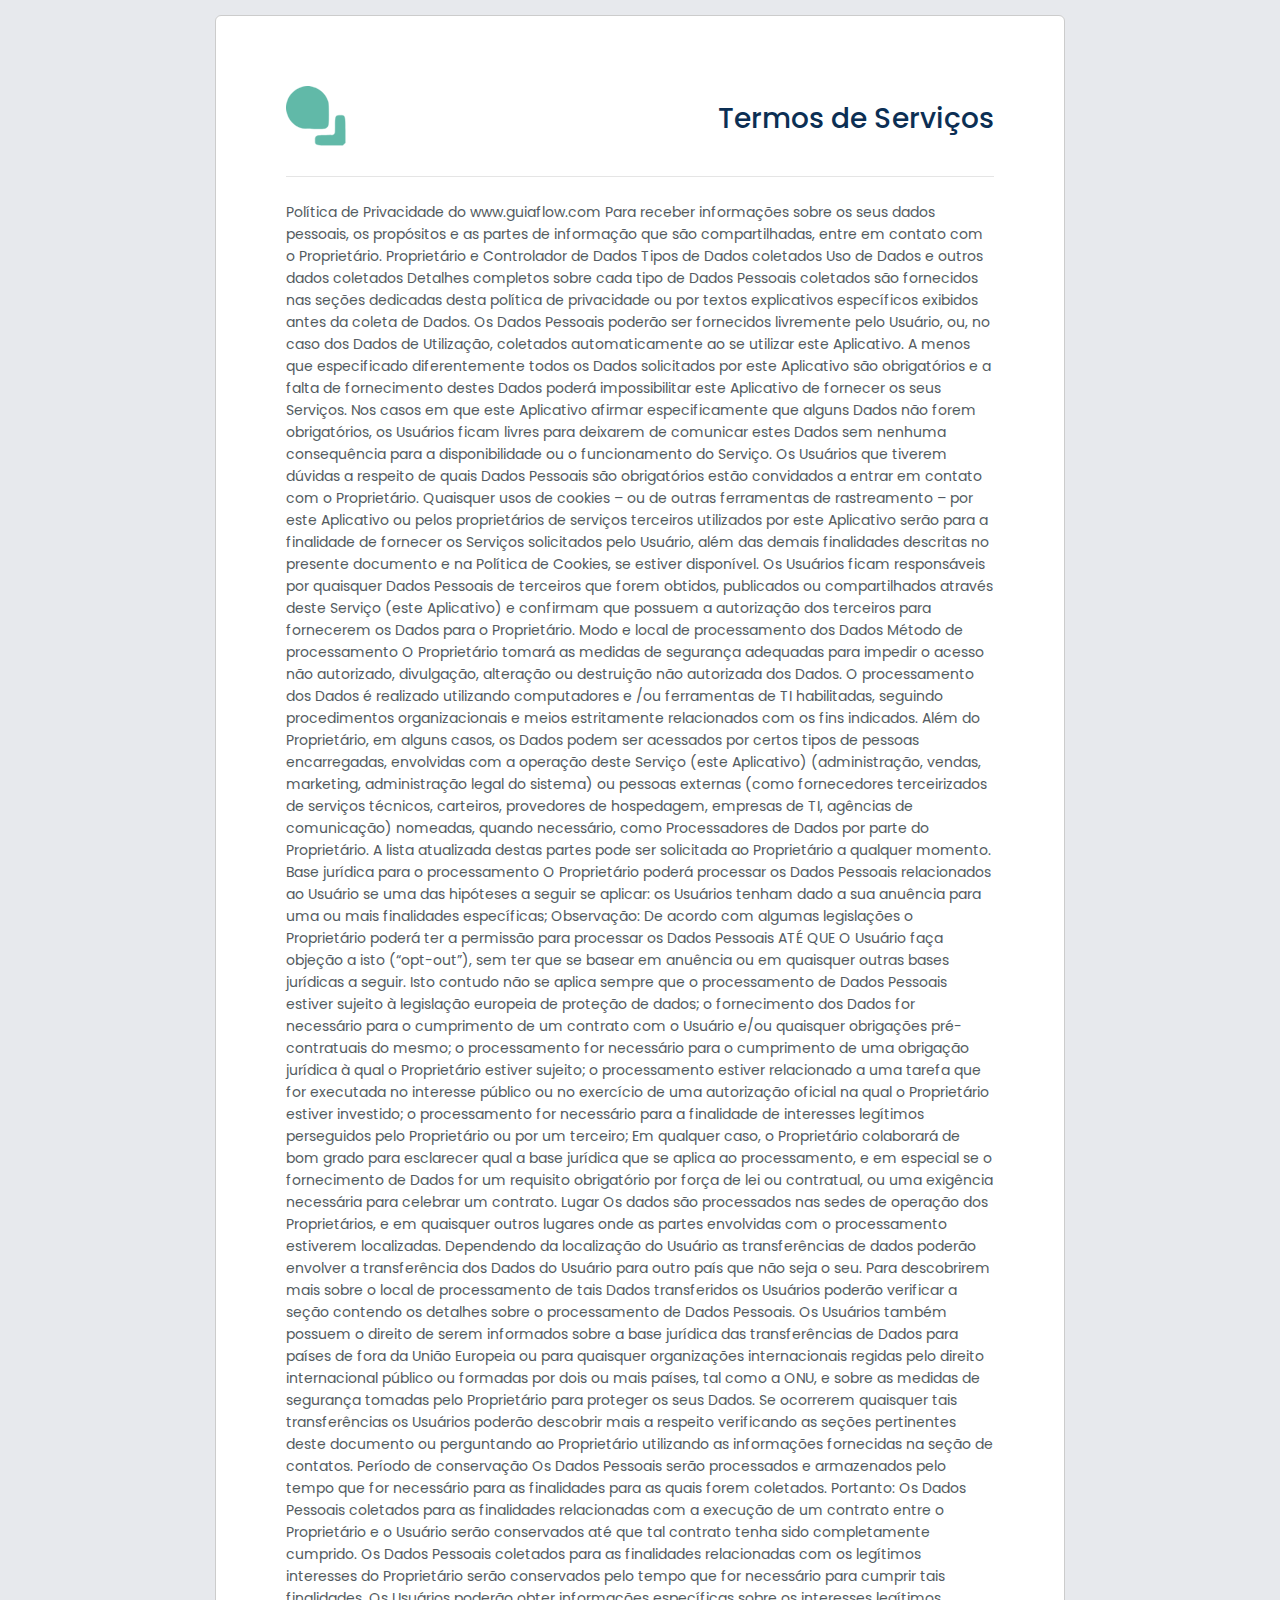
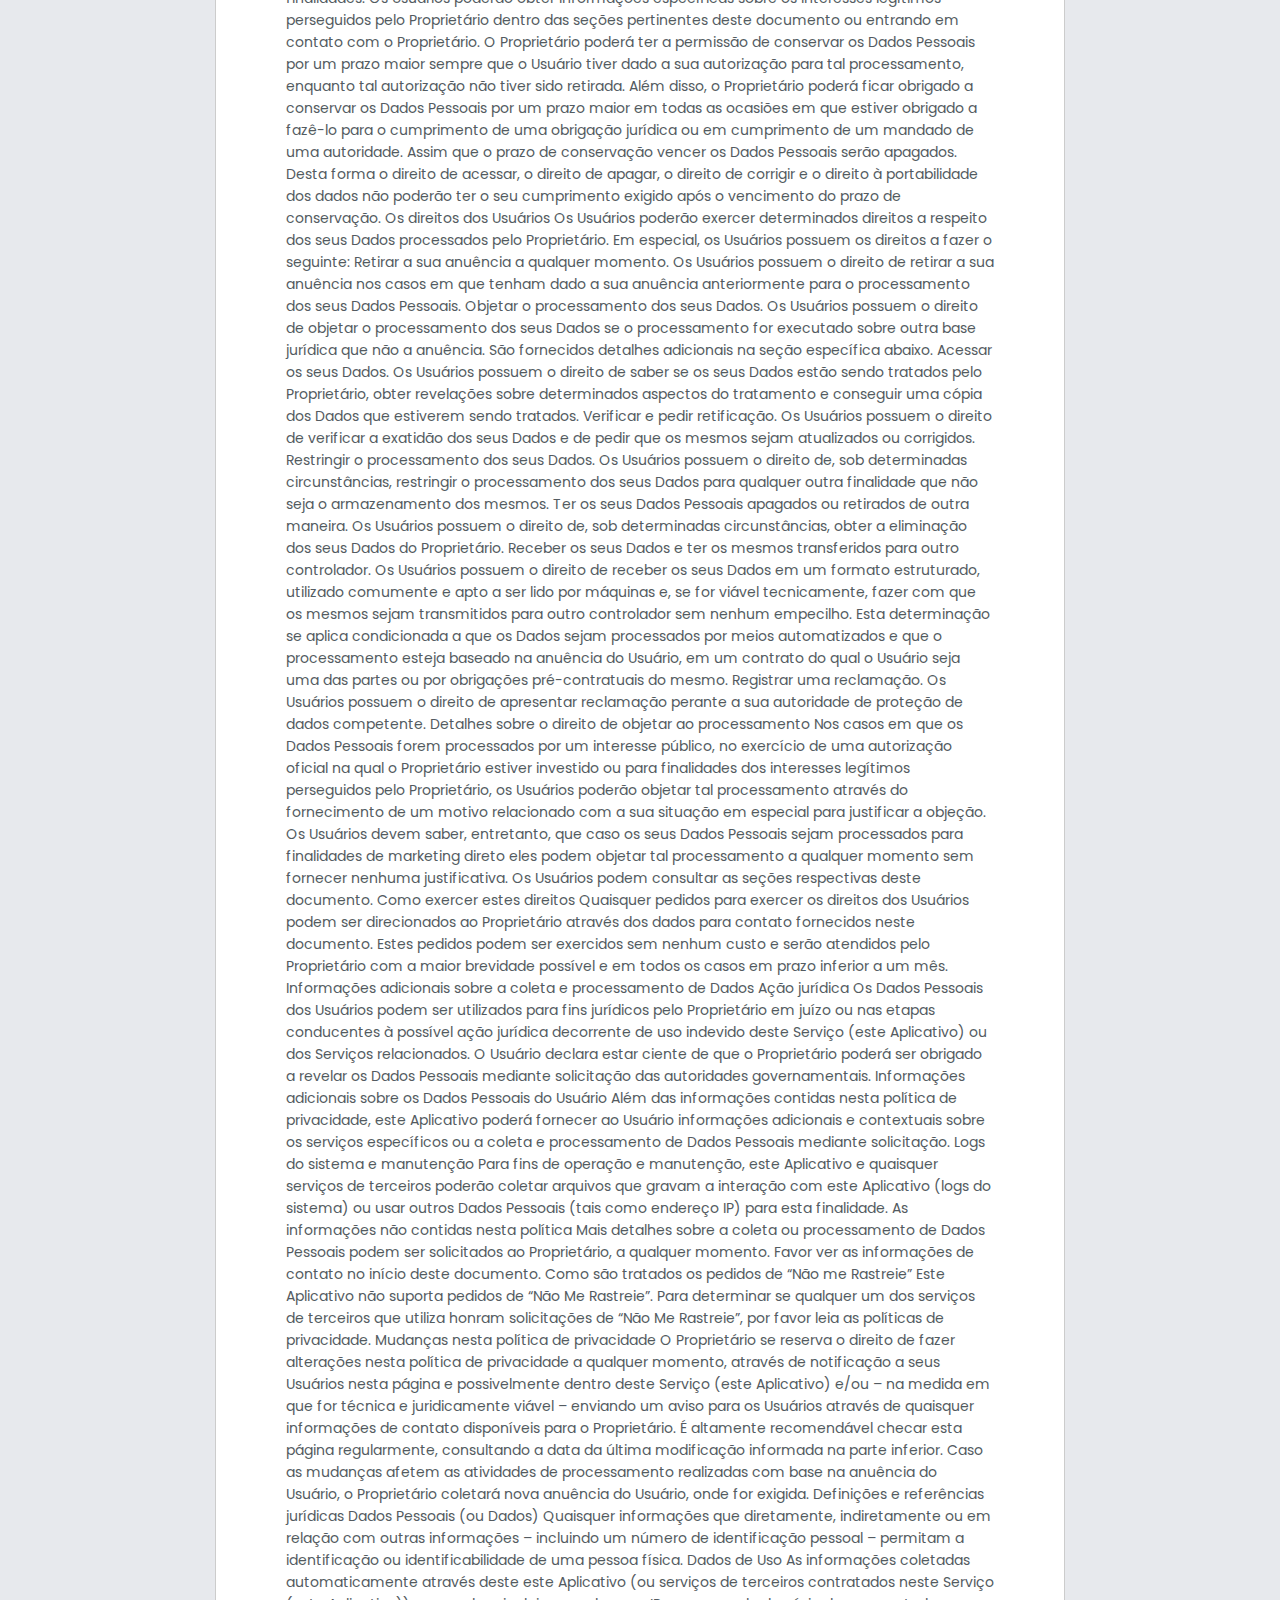
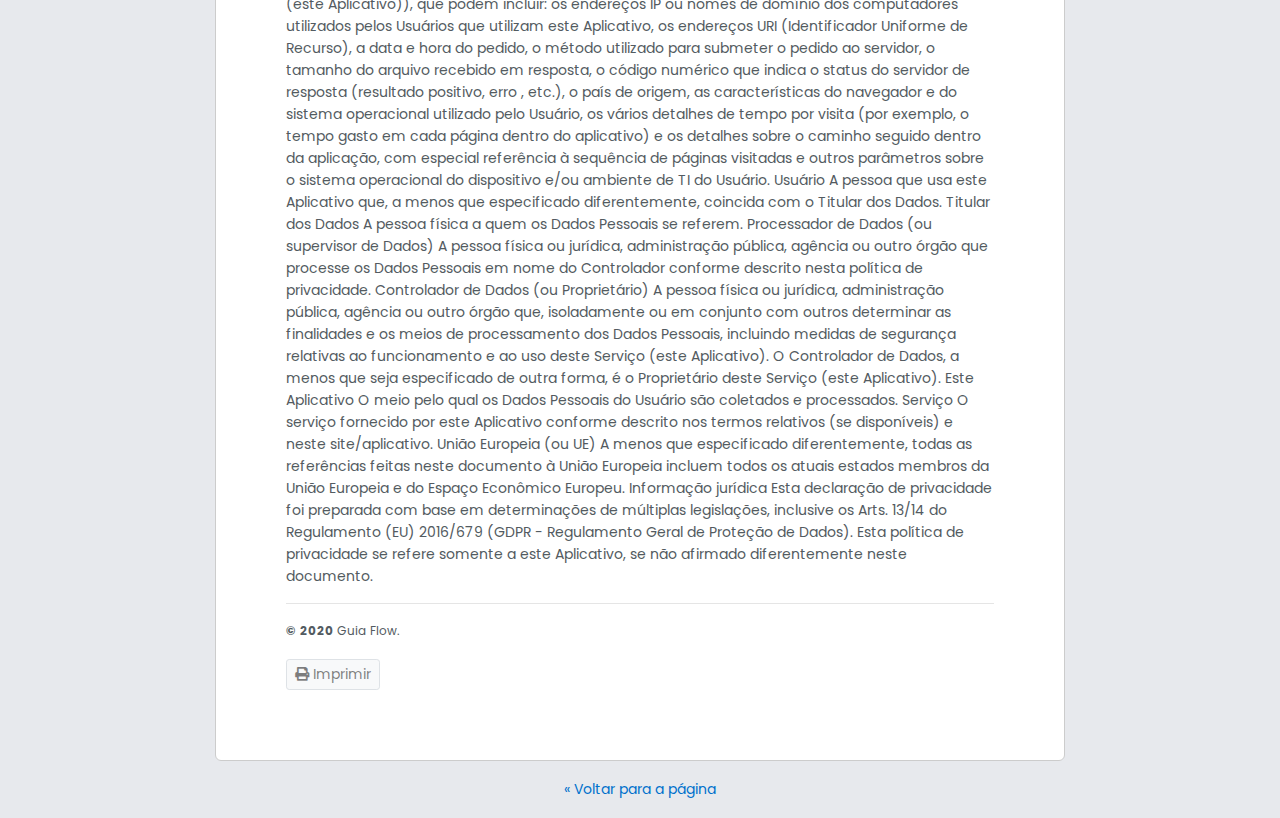
<file: privacy/index.html>
<!DOCTYPE html>
<html lang="pt-br">
<head>
<meta charset="utf-8" />
<meta http-equiv="X-UA-Compatible" content="IE=edge">
<meta name="viewport" content="width=device-width, initial-scale=1">
<link href="images/favicon.ico" rel="icon" />
<title>Guia Flow | Termos de Serviços</title>
<meta name="author" content="Marcos Santos">
<!-- Favicons -->
<link rel="shortcut icon" href="https://guiaflow.com/assets/favicons/favicon.png" />

<!-- Web Fonts
======================= -->
<link rel='stylesheet' href='https://fonts.googleapis.com/css?family=Poppins:100,200,300,400,500,600,700,800,900' type='text/css'>

<!-- Stylesheet
======================= -->
<link href="vendor/bootstrap/css/bootstrap.min.css" rel="stylesheet">
<link href="vendor/font-awesome/css/all.min.css" rel="stylesheet">
<link rel="stylesheet" type="text/css" href="css/stylesheet.css" />
</head>
<body>
<!-- Container -->
<div class="container-fluid itinerary-container"> 
  <!-- Header -->
  <header>
    <div class="row align-items-center">
      <div class="col-sm-7 text-center text-sm-left mb-3 mb-sm-0"> <img id="logo" src="images/logo.png" title="Gloo" alt="Gloo" /> </div>
      <div class="col-sm-5 text-center text-sm-right">
        <h4 class="text-7 mb-0">Termos de Serviços</h4>
      </div>
    </div>
    <hr class="my-4">
  </header>
  <!-- Header End --> 
  
  
  <!-- Footer -->
  <footer class="text-center mt-3">
    <div align="left">
Política de Privacidade do www.guiaflow.com
Para receber informações sobre os seus dados pessoais, os propósitos e as partes de informação que são compartilhadas, entre em contato com o Proprietário.

Proprietário e Controlador de Dados
Tipos de Dados coletados
Uso de Dados e outros dados coletados

Detalhes completos sobre cada tipo de Dados Pessoais coletados são fornecidos nas seções dedicadas desta política de privacidade ou por textos explicativos específicos exibidos antes da coleta de Dados.
Os Dados Pessoais poderão ser fornecidos livremente pelo Usuário, ou, no caso dos Dados de Utilização, coletados automaticamente ao se utilizar este Aplicativo.
A menos que especificado diferentemente todos os Dados solicitados por este Aplicativo são obrigatórios e a falta de fornecimento destes Dados poderá impossibilitar este Aplicativo de fornecer os seus Serviços. Nos casos em que este Aplicativo afirmar especificamente que alguns Dados não forem obrigatórios, os Usuários ficam livres para deixarem de comunicar estes Dados sem nenhuma consequência para a disponibilidade ou o funcionamento do Serviço.
Os Usuários que tiverem dúvidas a respeito de quais Dados Pessoais são obrigatórios estão convidados a entrar em contato com o Proprietário.
Quaisquer usos de cookies – ou de outras ferramentas de rastreamento – por este Aplicativo ou pelos proprietários de serviços terceiros utilizados por este Aplicativo serão para a finalidade de fornecer os Serviços solicitados pelo Usuário, além das demais finalidades descritas no presente documento e na Política de Cookies, se estiver disponível.

Os Usuários ficam responsáveis por quaisquer Dados Pessoais de terceiros que forem obtidos, publicados ou compartilhados através deste Serviço (este Aplicativo) e confirmam que possuem a autorização dos terceiros para fornecerem os Dados para o Proprietário.

Modo e local de processamento dos Dados
Método de processamento
O Proprietário tomará as medidas de segurança adequadas para impedir o acesso não autorizado, divulgação, alteração ou destruição não autorizada dos Dados.
O processamento dos Dados é realizado utilizando computadores e /ou ferramentas de TI habilitadas, seguindo procedimentos organizacionais e meios estritamente relacionados com os fins indicados. Além do Proprietário, em alguns casos, os Dados podem ser acessados por certos tipos de pessoas encarregadas, envolvidas com a operação deste Serviço (este Aplicativo) (administração, vendas, marketing, administração legal do sistema) ou pessoas externas (como fornecedores terceirizados de serviços técnicos, carteiros, provedores de hospedagem, empresas de TI, agências de comunicação) nomeadas, quando necessário, como Processadores de Dados por parte do Proprietário. A lista atualizada destas partes pode ser solicitada ao Proprietário a qualquer momento.

Base jurídica para o processamento
O Proprietário poderá processar os Dados Pessoais relacionados ao Usuário se uma das hipóteses a seguir se aplicar:

os Usuários tenham dado a sua anuência para uma ou mais finalidades específicas; Observação: De acordo com algumas legislações o Proprietário poderá ter a permissão para processar os Dados Pessoais ATÉ QUE O Usuário faça objeção a isto (“opt-out”), sem ter que se basear em anuência ou em quaisquer outras bases jurídicas a seguir. Isto contudo não se aplica sempre que o processamento de Dados Pessoais estiver sujeito à legislação europeia de proteção de dados;
o fornecimento dos Dados for necessário para o cumprimento de um contrato com o Usuário e/ou quaisquer obrigações pré-contratuais do mesmo;
o processamento for necessário para o cumprimento de uma obrigação jurídica à qual o Proprietário estiver sujeito;
o processamento estiver relacionado a uma tarefa que for executada no interesse público ou no exercício de uma autorização oficial na qual o Proprietário estiver investido;
o processamento for necessário para a finalidade de interesses legítimos perseguidos pelo Proprietário ou por um terceiro;
Em qualquer caso, o Proprietário colaborará de bom grado para esclarecer qual a base jurídica que se aplica ao processamento, e em especial se o fornecimento de Dados for um requisito obrigatório por força de lei ou contratual, ou uma exigência necessária para celebrar um contrato.

Lugar
Os dados são processados ​​nas sedes de operação dos Proprietários, e em quaisquer outros lugares onde as partes envolvidas com o processamento estiverem localizadas.
Dependendo da localização do Usuário as transferências de dados poderão envolver a transferência dos Dados do Usuário para outro país que não seja o seu. Para descobrirem mais sobre o local de processamento de tais Dados transferidos os Usuários poderão verificar a seção contendo os detalhes sobre o processamento de Dados Pessoais.

Os Usuários também possuem o direito de serem informados sobre a base jurídica das transferências de Dados para países de fora da União Europeia ou para quaisquer organizações internacionais regidas pelo direito internacional público ou formadas por dois ou mais países, tal como a ONU, e sobre as medidas de segurança tomadas pelo Proprietário para proteger os seus Dados.

Se ocorrerem quaisquer tais transferências os Usuários poderão descobrir mais a respeito verificando as seções pertinentes deste documento ou perguntando ao Proprietário utilizando as informações fornecidas na seção de contatos.

Período de conservação
Os Dados Pessoais serão processados e armazenados pelo tempo que for necessário para as finalidades para as quais forem coletados.

Portanto:

Os Dados Pessoais coletados para as finalidades relacionadas com a execução de um contrato entre o Proprietário e o Usuário serão conservados até que tal contrato tenha sido completamente cumprido.
Os Dados Pessoais coletados para as finalidades relacionadas com os legítimos interesses do Proprietário serão conservados pelo tempo que for necessário para cumprir tais finalidades. Os Usuários poderão obter informações específicas sobre os interesses legítimos perseguidos pelo Proprietário dentro das seções pertinentes deste documento ou entrando em contato com o Proprietário.
O Proprietário poderá ter a permissão de conservar os Dados Pessoais por um prazo maior sempre que o Usuário tiver dado a sua autorização para tal processamento, enquanto tal autorização não tiver sido retirada. Além disso, o Proprietário poderá ficar obrigado a conservar os Dados Pessoais por um prazo maior em todas as ocasiões em que estiver obrigado a fazê-lo para o cumprimento de uma obrigação jurídica ou em cumprimento de um mandado de uma autoridade.

Assim que o prazo de conservação vencer os Dados Pessoais serão apagados. Desta forma o direito de acessar, o direito de apagar, o direito de corrigir e o direito à portabilidade dos dados não poderão ter o seu cumprimento exigido após o vencimento do prazo de conservação.

Os direitos dos Usuários
Os Usuários poderão exercer determinados direitos a respeito dos seus Dados processados pelo Proprietário.

Em especial, os Usuários possuem os direitos a fazer o seguinte:

Retirar a sua anuência a qualquer momento. Os Usuários possuem o direito de retirar a sua anuência nos casos em que tenham dado a sua anuência anteriormente para o processamento dos seus Dados Pessoais.
Objetar o processamento dos seus Dados. Os Usuários possuem o direito de objetar o processamento dos seus Dados se o processamento for executado sobre outra base jurídica que não a anuência. São fornecidos detalhes adicionais na seção específica abaixo.
Acessar os seus Dados. Os Usuários possuem o direito de saber se os seus Dados estão sendo tratados pelo Proprietário, obter revelações sobre determinados aspectos do tratamento e conseguir uma cópia dos Dados que estiverem sendo tratados.
Verificar e pedir retificação. Os Usuários possuem o direito de verificar a exatidão dos seus Dados e de pedir que os mesmos sejam atualizados ou corrigidos.
Restringir o processamento dos seus Dados. Os Usuários possuem o direito de, sob determinadas circunstâncias, restringir o processamento dos seus Dados para qualquer outra finalidade que não seja o armazenamento dos mesmos.
Ter os seus Dados Pessoais apagados ou retirados de outra maneira. Os Usuários possuem o direito de, sob determinadas circunstâncias, obter a eliminação dos seus Dados do Proprietário.
Receber os seus Dados e ter os mesmos transferidos para outro controlador. Os Usuários possuem o direito de receber os seus Dados em um formato estruturado, utilizado comumente e apto a ser lido por máquinas e, se for viável tecnicamente, fazer com que os mesmos sejam transmitidos para outro controlador sem nenhum empecilho. Esta determinação se aplica condicionada a que os Dados sejam processados por meios automatizados e que o processamento esteja baseado na anuência do Usuário, em um contrato do qual o Usuário seja uma das partes ou por obrigações pré-contratuais do mesmo.
Registrar uma reclamação. Os Usuários possuem o direito de apresentar reclamação perante a sua autoridade de proteção de dados competente.
Detalhes sobre o direito de objetar ao processamento
Nos casos em que os Dados Pessoais forem processados por um interesse público, no exercício de uma autorização oficial na qual o Proprietário estiver investido ou para finalidades dos interesses legítimos perseguidos pelo Proprietário, os Usuários poderão objetar tal processamento através do fornecimento de um motivo relacionado com a sua situação em especial para justificar a objeção.

Os Usuários devem saber, entretanto, que caso os seus Dados Pessoais sejam processados para finalidades de marketing direto eles podem objetar tal processamento a qualquer momento sem fornecer nenhuma justificativa. Os Usuários podem consultar as seções respectivas deste documento.

Como exercer estes direitos
Quaisquer pedidos para exercer os direitos dos Usuários podem ser direcionados ao Proprietário através dos dados para contato fornecidos neste documento. Estes pedidos podem ser exercidos sem nenhum custo e serão atendidos pelo Proprietário com a maior brevidade possível e em todos os casos em prazo inferior a um mês.

Informações adicionais sobre a coleta e processamento de Dados
Ação jurídica
Os Dados Pessoais dos Usuários podem ser utilizados para fins jurídicos pelo Proprietário em juízo ou nas etapas conducentes à possível ação jurídica decorrente de uso indevido deste Serviço (este Aplicativo) ou dos Serviços relacionados.
O Usuário declara estar ciente de que o Proprietário poderá ser obrigado a revelar os Dados Pessoais mediante solicitação das autoridades governamentais.

Informações adicionais sobre os Dados Pessoais do Usuário
Além das informações contidas nesta política de privacidade, este Aplicativo poderá fornecer ao Usuário informações adicionais e contextuais sobre os serviços específicos ou a coleta e processamento de Dados Pessoais mediante solicitação.

Logs do sistema e manutenção
Para fins de operação e manutenção, este Aplicativo e quaisquer serviços de terceiros poderão coletar arquivos que gravam a interação com este Aplicativo (logs do sistema) ou usar outros Dados Pessoais (tais como endereço IP) para esta finalidade.

As informações não contidas nesta política
Mais detalhes sobre a coleta ou processamento de Dados Pessoais podem ser solicitados ao Proprietário, a qualquer momento. Favor ver as informações de contato no início deste documento.

Como são tratados os pedidos de “Não me Rastreie”
Este Aplicativo não suporta pedidos de “Não Me Rastreie”.
Para determinar se qualquer um dos serviços de terceiros que utiliza honram solicitações de “Não Me Rastreie”, por favor leia as políticas de privacidade.

Mudanças nesta política de privacidade
O Proprietário se reserva o direito de fazer alterações nesta política de privacidade a qualquer momento, através de notificação a seus Usuários nesta página e possivelmente dentro deste Serviço (este Aplicativo) e/ou – na medida em que for técnica e juridicamente viável – enviando um aviso para os Usuários através de quaisquer informações de contato disponíveis para o Proprietário. É altamente recomendável checar esta página regularmente, consultando a data da última modificação informada na parte inferior.

Caso as mudanças afetem as atividades de processamento realizadas com base na anuência do Usuário, o Proprietário coletará nova anuência do Usuário, onde for exigida.

Definições e referências jurídicas
Dados Pessoais (ou Dados)
Quaisquer informações que diretamente, indiretamente ou em relação com outras informações – incluindo um número de identificação pessoal – permitam a identificação ou identificabilidade de uma pessoa física.

Dados de Uso
As informações coletadas automaticamente através deste este Aplicativo (ou serviços de terceiros contratados neste Serviço (este Aplicativo)), que podem incluir: os endereços IP ou nomes de domínio dos computadores utilizados pelos Usuários que utilizam este Aplicativo, os endereços URI (Identificador Uniforme de Recurso), a data e hora do pedido, o método utilizado para submeter o pedido ao servidor, o tamanho do arquivo recebido em resposta, o código numérico que indica o status do servidor de resposta (resultado positivo, erro , etc.), o país de origem, as características do navegador e do sistema operacional utilizado pelo Usuário, os vários detalhes de tempo por visita (por exemplo, o tempo gasto em cada página dentro do aplicativo) e os detalhes sobre o caminho seguido dentro da aplicação, com especial referência à sequência de páginas visitadas e outros parâmetros sobre o sistema operacional do dispositivo e/ou ambiente de TI do Usuário.

Usuário
A pessoa que usa este Aplicativo que, a menos que especificado diferentemente, coincida com o Titular dos Dados.

Titular dos Dados
A pessoa física a quem os Dados Pessoais se referem.

Processador de Dados (ou supervisor de Dados)
A pessoa física ou jurídica, administração pública, agência ou outro órgão que processe os Dados Pessoais em nome do Controlador conforme descrito nesta política de privacidade.

Controlador de Dados (ou Proprietário)
A pessoa física ou jurídica, administração pública, agência ou outro órgão que, isoladamente ou em conjunto com outros determinar as finalidades e os meios de processamento dos Dados Pessoais, incluindo medidas de segurança relativas ao funcionamento e ao uso deste Serviço (este Aplicativo). O Controlador de Dados, a menos que seja especificado de outra forma, é o Proprietário deste Serviço (este Aplicativo).

Este Aplicativo
O meio pelo qual os Dados Pessoais do Usuário são coletados e processados.

Serviço
O serviço fornecido por este Aplicativo conforme descrito nos termos relativos (se disponíveis) e neste site/aplicativo.

União Europeia (ou UE)
A menos que especificado diferentemente, todas as referências feitas neste documento à União Europeia incluem todos os atuais estados membros da União Europeia e do Espaço Econômico Europeu.

Informação jurídica
Esta declaração de privacidade foi preparada com base em determinações de múltiplas legislações, inclusive os Arts. 13/14 do Regulamento (EU) 2016/679 (GDPR - Regulamento Geral de Proteção de Dados).

Esta política de privacidade se refere somente a este Aplicativo, se não afirmado diferentemente neste documento.

    <hr>
    <p class="text-1"><strong>© 2020</strong> Guia Flow.</p>
    <div class="btn-group btn-group-sm d-print-none"> <a href="javascript:window.print()" class="btn btn-light border text-black-50 shadow-none"><i class="fa fa-print"></i> Imprimir</a>
  </footer>
  <!-- Footer End --> 
  
</div>
<!-- Container End --> 

<!-- Back to My Account Link -->
<p class="text-center d-print-none"><a href="https://guiaflow.com">&laquo; Voltar para a página</a></p>
</body>
</html>
</file>
<file: privacy/css/stylesheet.css>
/*-----------------------------------------------------------------------------------

   Template Name: Gloo - Itinerary HTML Template
   Template URI: http://demo.harnishdesign.net/html/gloo
   Description: Itinerary HTML Template
   Author: Harnish Design
   Author URI: https://themeforest.net/user/harnishdesign
	
=================================================
  Table of Contents
=================================================

	- Basic
	- Helpers Classes
	- Layouts
	- Extra

-------------------------------------------------------------------*/
/* =================================== */
/*  Basic Style 
/* =================================== */
body {
  background: #e7e9ed;
  color: #535b61;
  font-family: "Poppins", sans-serif;
  font-size: 14px;
  line-height: 22px;
}

form {
  padding: 0;
  margin: 0;
  display: inline;
}

img {
  vertical-align: inherit;
}

a, a:focus {
  color: #0071cc;
  -webkit-transition: all 0.2s ease;
  transition: all 0.2s ease;
}

a:hover, a:active {
  color: #0c2f55;
  text-decoration: none;
  -webkit-transition: all 0.2s ease;
  transition: all 0.2s ease;
}

a:focus, a:active,
.btn.active.focus,
.btn.active:focus,
.btn.focus,
.btn:active.focus,
.btn:active:focus,
.btn:focus,
button:focus,
button:active {
  outline: none;
}

p {
  line-height: 1.9;
}

blockquote {
  border-left: 5px solid #eee;
  padding: 10px 20px;
}

iframe {
  border: 0 !important;
}

h1, h2, h3, h4, h5, h6 {
  color: #0c2f54;
  font-family: "Poppins", sans-serif;
}

.table {
  color: #535b61;
}

.table-hover tbody tr:hover {
  background-color: #f6f7f8;
}

/* =================================== */
/*  Helpers Classes
/* =================================== */
/* Border Radius */
.rounded-top-0 {
  border-top-left-radius: 0px !important;
  border-top-right-radius: 0px !important;
}

.rounded-bottom-0 {
  border-bottom-left-radius: 0px !important;
  border-bottom-right-radius: 0px !important;
}

.rounded-left-0 {
  border-top-left-radius: 0px !important;
  border-bottom-left-radius: 0px !important;
}

.rounded-right-0 {
  border-top-right-radius: 0px !important;
  border-bottom-right-radius: 0px !important;
}

/* Text Size */
.text-0 {
  font-size: 11px !important;
  font-size: 0.6875rem !important;
}

.text-1 {
  font-size: 12px !important;
  font-size: 0.75rem !important;
}

.text-2 {
  font-size: 14px !important;
  font-size: 0.875rem !important;
}

.text-3 {
  font-size: 16px !important;
  font-size: 1rem !important;
}

.text-4 {
  font-size: 18px !important;
  font-size: 1.125rem !important;
}

.text-5 {
  font-size: 21px !important;
  font-size: 1.3125rem !important;
}

.text-6 {
  font-size: 24px !important;
  font-size: 1.50rem !important;
}

.text-7 {
  font-size: 28px !important;
  font-size: 1.75rem !important;
}

.text-8 {
  font-size: 32px !important;
  font-size: 2rem !important;
}

.text-9 {
  font-size: 36px !important;
  font-size: 2.25rem !important;
}

.text-10 {
  font-size: 40px !important;
  font-size: 2.50rem !important;
}

.text-11 {
  font-size: 44px !important;
  font-size: 2.75rem !important;
}

.text-12 {
  font-size: 48px !important;
  font-size: 3rem !important;
}

.text-13 {
  font-size: 52px !important;
  font-size: 3.25rem !important;
}

.text-14 {
  font-size: 56px !important;
  font-size: 3.50rem !important;
}

.text-15 {
  font-size: 60px !important;
  font-size: 3.75rem !important;
}

.text-16 {
  font-size: 64px !important;
  font-size: 4rem !important;
}

.text-17 {
  font-size: 72px !important;
  font-size: 4.5rem !important;
}

.text-18 {
  font-size: 80px !important;
  font-size: 5rem !important;
}

.text-19 {
  font-size: 84px !important;
  font-size: 5.25rem !important;
}

.text-20 {
  font-size: 92px !important;
  font-size: 5.75rem !important;
}

/* Line height */
.line-height-07 {
  line-height: 0.7 !important;
}

.line-height-1 {
  line-height: 1 !important;
}

.line-height-2 {
  line-height: 1.2 !important;
}

.line-height-3 {
  line-height: 1.4 !important;
}

.line-height-4 {
  line-height: 1.6 !important;
}

.line-height-5 {
  line-height: 1.8 !important;
}

/* Font Weight */
.font-weight-100 {
  font-weight: 100 !important;
}

.font-weight-200 {
  font-weight: 200 !important;
}

.font-weight-300 {
  font-weight: 300 !important;
}

.font-weight-400 {
  font-weight: 400 !important;
}

.font-weight-500 {
  font-weight: 500 !important;
}

.font-weight-600 {
  font-weight: 600 !important;
}

.font-weight-700 {
  font-weight: 700 !important;
}

.font-weight-800 {
  font-weight: 800 !important;
}

.font-weight-900 {
  font-weight: 900 !important;
}

/* Opacity */
.opacity-0 {
  opacity: 0;
}

.opacity-1 {
  opacity: 0.1;
}

.opacity-2 {
  opacity: 0.2;
}

.opacity-3 {
  opacity: 0.3;
}

.opacity-4 {
  opacity: 0.4;
}

.opacity-5 {
  opacity: 0.5;
}

.opacity-6 {
  opacity: 0.6;
}

.opacity-7 {
  opacity: 0.7;
}

.opacity-8 {
  opacity: 0.8;
}

.opacity-9 {
  opacity: 0.9;
}

.opacity-10 {
  opacity: 1;
}

/* Background light */
.bg-light-1 {
  background-color: #e9ecef !important;
}

.bg-light-2 {
  background-color: #dee2e6 !important;
}

.bg-light-3 {
  background-color: #ced4da !important;
}

.bg-light-4 {
  background-color: #adb5bd !important;
}

@media print {
  .table td, .table th {
    background-color: transparent !important;
  }

  .table td.bg-light, .table th.bg-light {
    background-color: #FFF !important;
  }

  .table td.bg-light-1, .table th.bg-light-1 {
    background-color: #f9f9fb !important;
  }

  .table td.bg-light-2, .table th.bg-light-2 {
    background-color: #f8f8fa !important;
  }

  .table td.bg-light-3, .table th.bg-light-3 {
    background-color: #f5f5f5 !important;
  }

  .table td.bg-light-4, .table th.bg-light-4 {
    background-color: #eff0f2 !important;
  }

  .table td.bg-light-5, .table th.bg-light-5 {
    background-color: #ececec !important;
  }
}
/* =================================== */
/*  Layouts
/* =================================== */
.itinerary-container {
  margin: 15px auto;
  padding: 70px;
  max-width: 850px;
  background-color: #fff;
  border: 1px solid #ccc;
  -moz-border-radius: 6px;
  -webkit-border-radius: 6px;
  -o-border-radius: 6px;
  border-radius: 6px;
}

@media (max-width: 767px) {
  .itinerary-container {
    padding: 35px 20px 70px 20px;
    margin-top: 0px;
    border: none;
    border-radius: 0px;
  }
}
/* =================================== */
/*  Extras
/* =================================== */
.bg-primary, .badge-primary {
  background-color: #0071cc !important;
}

.bg-secondary {
  background-color: #0c2f55 !important;
}

.text-secondary {
  color: #0c2f55 !important;
}

.text-primary {
  color: #0071cc !important;
}

.btn-link {
  color: #0071cc;
}

.btn-link:hover {
  color: #0e7fd9 !important;
}

.border-primary {
  border-color: #0071cc !important;
}

.border-secondary {
  border-color: #0c2f55 !important;
}

.btn-primary {
  background-color: #0071cc;
  border-color: #0071cc;
}
.btn-primary:hover {
  background-color: #0e7fd9;
  border-color: #0e7fd9;
}

.btn-secondary {
  background-color: #0c2f55;
  border-color: #0c2f55;
}

.btn-outline-primary {
  color: #0071cc;
  border-color: #0071cc;
}
.btn-outline-primary:hover {
  background-color: #0071cc;
  border-color: #0071cc;
  color: #fff;
}

.btn-outline-secondary {
  color: #0c2f55;
  border-color: #0c2f55;
}
.btn-outline-secondary:hover {
  background-color: #0c2f55;
  border-color: #0c2f55;
  color: #fff;
}

.progress-bar,
.nav-pills .nav-link.active, .nav-pills .show > .nav-link {
  background-color: #0071cc;
}

.page-item.active .page-link,
.custom-radio .custom-control-input:checked ~ .custom-control-label:before,
.custom-control-input:checked ~ .custom-control-label::before,
.custom-checkbox .custom-control-input:checked ~ .custom-control-label:before,
.custom-control-input:checked ~ .custom-control-label:before {
  background-color: #0071cc;
  border-color: #0071cc;
}

.list-group-item.active {
  background-color: #0071cc;
  border-color: #0071cc;
}

.page-link {
  color: #0071cc;
}
.page-link:hover {
  color: #0e7fd9;
}

/* Pagination */
.page-link {
  border-color: #f4f4f4;
  border-radius: 0.25rem;
  margin: 0 0.3rem;
}

.page-item.disabled .page-link {
  border-color: #f4f4f4;
}
</file>
